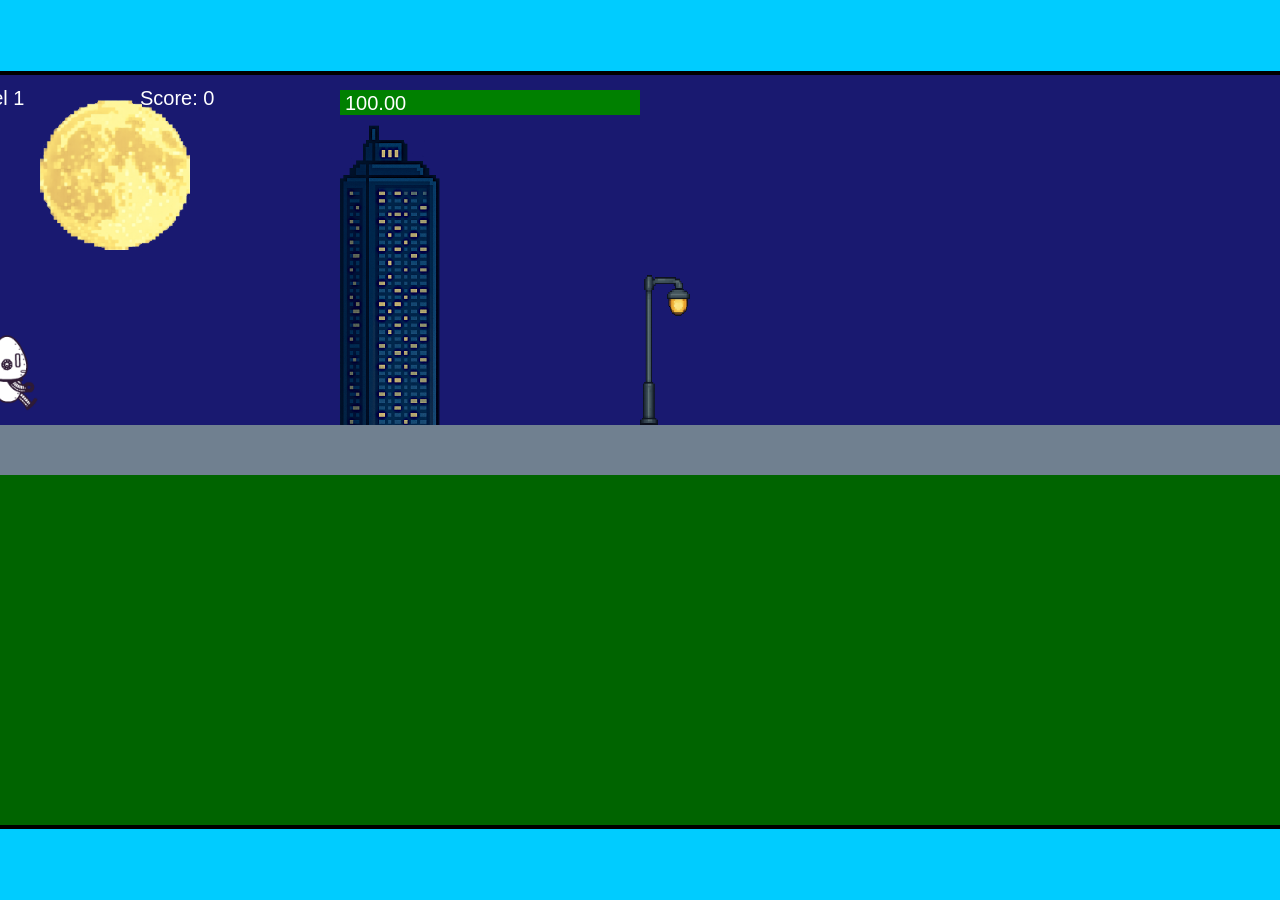
<file: fsd-projects/runtime/index.html>
<!DOCTYPE html>
<html lang="en">
  <head>
    <meta charset="UTF-8" />
    <meta name="viewport" content="width=device-width, initial-scale=1.0" />
    <title>Runtime Neo</title>
    <link rel="stylesheet" href="runtime.css" />
    <script src="https://code.jquery.com/jquery-3.1.0.js"></script>
    <script src="setup.js"></script>
    <script src="levels.js"></script>
    <script src="scenery.js"></script>
    <script src="student.js"></script>
    <script src="main.js"></script>
  </head>
  <body id="body">
    <canvas id="gameCanvas" width="1400" height="750"></canvas>
    <img id="player" src="images/halle.png" />
    <img id="projectile" src="images/projectile.png" />
    <img id="basicPlatform" src="images/interactable/basicPlatform.png" />
    <img id="spikes" src="images/interactable/spikes.png" />
    <img id="bug" src="images/interactable/bug.png" />
    <img id="healthUp" src="images/interactable/healthUp.png" />
    <img id="flag" src="images/interactable/flag.png" />
    <img id="moon" src="images/backgrounds/moon.png" />
    <img id="building" src="images/backgrounds/building.png" />
    <img id="lamp" src="images/backgrounds/lamp.png" />
  </body>
</html>
</file>
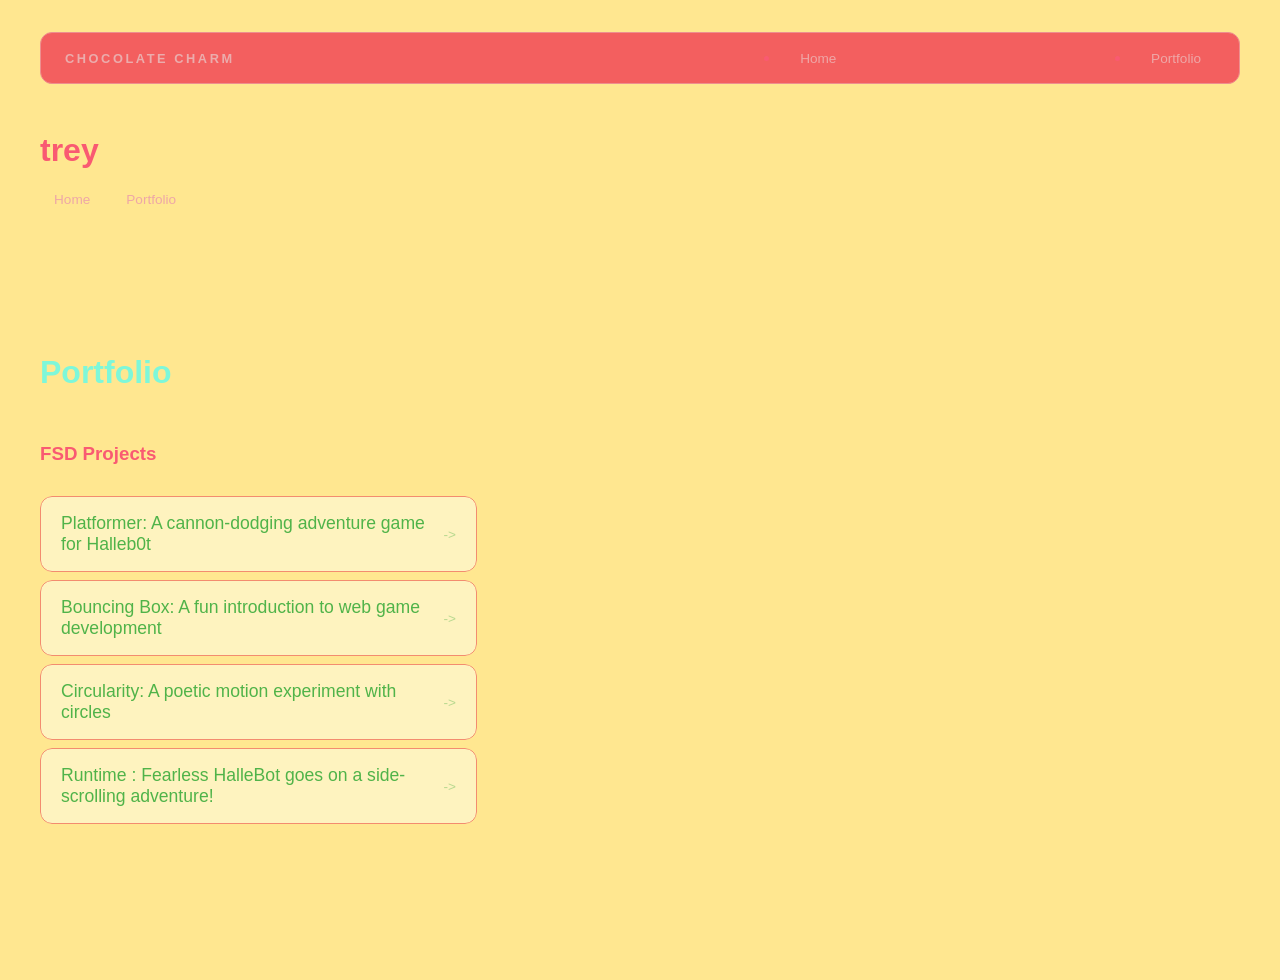
<file: portfolio.html>
<!DOCTYPE html>
<html>
  <head>
    <title>trey </title>
    <link rel="stylesheet" href="style.css" />
  </head>

  <body>
    <!-- All content goes here -->
    <div id="all-contents">
       <nav>
        <h1>Chocolate charm</h1>
        <ul id="nav-ul">

        </ul>
          <li class="nav-li">
            <a 
          href="index.html">Home</a> 
          </li>
          <li class="nav-li">
            <a
          href="portfolio.html">Portfolio</a>
          </li>

       </nav>
          <h1>trey </h1>
          <ul id="nav-ul">
            <li class="nav-li">
              <a href="index.html">Home</a>
          </li>
         <li class="nav-li">
            <a href="portfolio.html">Portfolio</a>
    </li>
  </ul>
</nav>  

       <main>
          <div class="content">
            <h1>Portfolio</h1>
            <h3>FSD Projects</h3>
            <ul id="portfolio">
              <li>
               <a href="fsd-projects/platformer/">Platformer: A cannon-dodging adventure game for Halleb0t</a>
              </li>
              <li>
                <a href="fsd-projects/bouncing-box/">Bouncing Box: A fun introduction to web game development</a>
              </li>
              <li>
               <a href="fsd-projects/circularity/">Circularity: A poetic motion experiment with circles</a>
              </li>
              <li>
                <a href="fsd-projects/runtime/">Runtime : Fearless HalleBot goes on a side-scrolling adventure!</a>
              </li>

           </ul>

           <!-- ASD Projects will go here-->

           </div>
       </main>
    </div>
  </body>
</html>
</file>
<file: fsd-projects/runtime/runtime.css>
/* runtime.css */
/* Styles for Runtime Neo auto-runner game */

img {
  display: none;
}

#gameCanvas {
  position: absolute;
  border: 4px solid #000;
  top: 50%;
  left: 50%;
  transform: translate(-50%, -50%);
}

body {
  margin: 0;
  background-color: #00ccff;
  font-family: Arial, sans-serif;
  text-align: center;
  overflow: hidden;
}
</file>
<file: style.css>
* {
  box-sizing: border-box;
}

body {
  margin: 0;
  background: #ffe790;
  color: #f95a72;
  font-family: "Helvetica Neue", Arial, sans-serif;
}

#all-contents {
  max-width: 1500px;
  min-height: 100vh;
  margin: 0 auto;
  padding: 32px 40px;
}
main {
  display: grid;
  grid-template-columns: minmax(220px, 1fr) minmax(420px, 1.6fr);
  align-items: center;
  min-height: calc(100vh - 160px);
  gap: clamp(32px, 5vw, 80px);
}

.sidebar {
  width: 100%;
}

.content {
  display: flex;
  flex-direction: column;
  align-items: flex-start;
  gap: 12px;
}
h2 {
  margin: 0;
  font-size: clamp(4rem, 10vw, 7rem);
  line-height: 0.9;
  font-weight: 900;
  letter-spacing: -0.04em;
  text-transform: uppercase;
  color: #ffe790;
}

.content > p {
  margin: 0;
  color: #f95a72;
  font-size: 0.9rem;
  text-transform: uppercase;
  letter-spacing: 0.15em;
  line-height: 1.4;
}

#interests {
  margin-top: 32px;
  width: 100%;
}

#interests h3 {
  margin: 0 0 12px;
  font-size: 0.75rem;
  font-weight: 700;
  text-transform: uppercase;
  letter-spacing: 0.2em;
  color: #62e84d;
}

#interests ul {
  list-style: none;
  margin: 0;
  padding: 0;
  display: flex;
  flex-wrap: wrap;
  gap: 8px;
}

#interests li {
  color: #de2c2c;
  font-size: 1rem;
  font-weight: 600;
  padding: 10px 20px;
  background: #c98484;
  border: 1px solid #fcb5b5;
  border-radius: 100px;
  transition:
    background 0.25s ease,
    color 0.25s ease,
    transform 0.25s ease;
  cursor: default;
}

#interests li:hover {
  background: #ec9696;
  color: #d8bfbf;
  border-color: #de4545;
  transform: translateY(-2px);
}
.sidebar-img {
  width: 100%;
  max-width: 760px;
  aspect-ratio: 3 / 4;
  object-fit: cover;
  display: block;
  border-radius: 16px;
  filter: grayscale(100%);
  box-shadow: 0 8px 30px rgba(236, 69, 69, 0.425);
  transition:
    filter 0.4s ease,
    transform 0.4s ease,
    box-shadow 0.4s ease;
}

.sidebar-img:hover {
  filter: grayscale(0%);
  transform: translateY(-4px);
  box-shadow: 0 16px 40px rgba(185, 49, 49, 0.18);
}
nav {
  display: flex;
  justify-content: space-between;
  align-items: center;
  margin-bottom: 48px;
  padding: 16px 24px;
  background: #f35f5f;
  border: 1px solid #ee8f8f;
  border-radius: 12px;
}

nav h1 {
  margin: 0;
  font-size: 0.8rem;
  font-weight: 700;
  text-transform: uppercase;
  letter-spacing: 0.2em;
  color: #ebacac;
}

#nav-ul {
  list-style: none;
  display: flex;
  gap: 8px;
  margin: 0;
  padding: 0;
}

.nav-li a {
  color: #eea7a7;
  text-decoration: none;
  font-size: 0.85rem;
  font-weight: 500;
  padding: 6px 14px;
  border-radius: 8px;
  transition:
    background 0.25s ease,
    color 0.25s ease;
}

.nav-li a:hover {
  background: #f7baba;
  color: #fff;
}
/* Portfolio styles */
.content h1 {
  color: rgb(126, 247, 217);
}

#portfolio {
  list-style: none;
  margin: 0;
  padding: 0;
  width: 100%;
  display: flex;
  flex-direction: column;
  gap: 8px;
}

#portfolio li {
  border-radius: 12px;
  overflow: hidden;
}

#portfolio a {
  display: flex;
  justify-content: space-between;
  align-items: center;
  text-decoration: none;
  color: #50b349;
  padding: 16px 20px;
  font-size: 1.1rem;
  font-weight: 500;
  background: #fef3bf;
  border: 1px solid #f38c6f;
  border-radius: 12px;
  transition: background 0.25s ease, color 0.25s ease, transform 0.25s ease;
}

#portfolio a:hover {
  background: #fac1c1;
  color: #fff;
  transform: translateX(4px);
}

#portfolio a::after {
  content: "->";
  font-size: 0.85rem;
  opacity: 0.4;
  transition: opacity 0.25s ease;
  white-space: nowrap;
}

#portfolio a:hover::after {
  opacity: 1;
}
</file>
